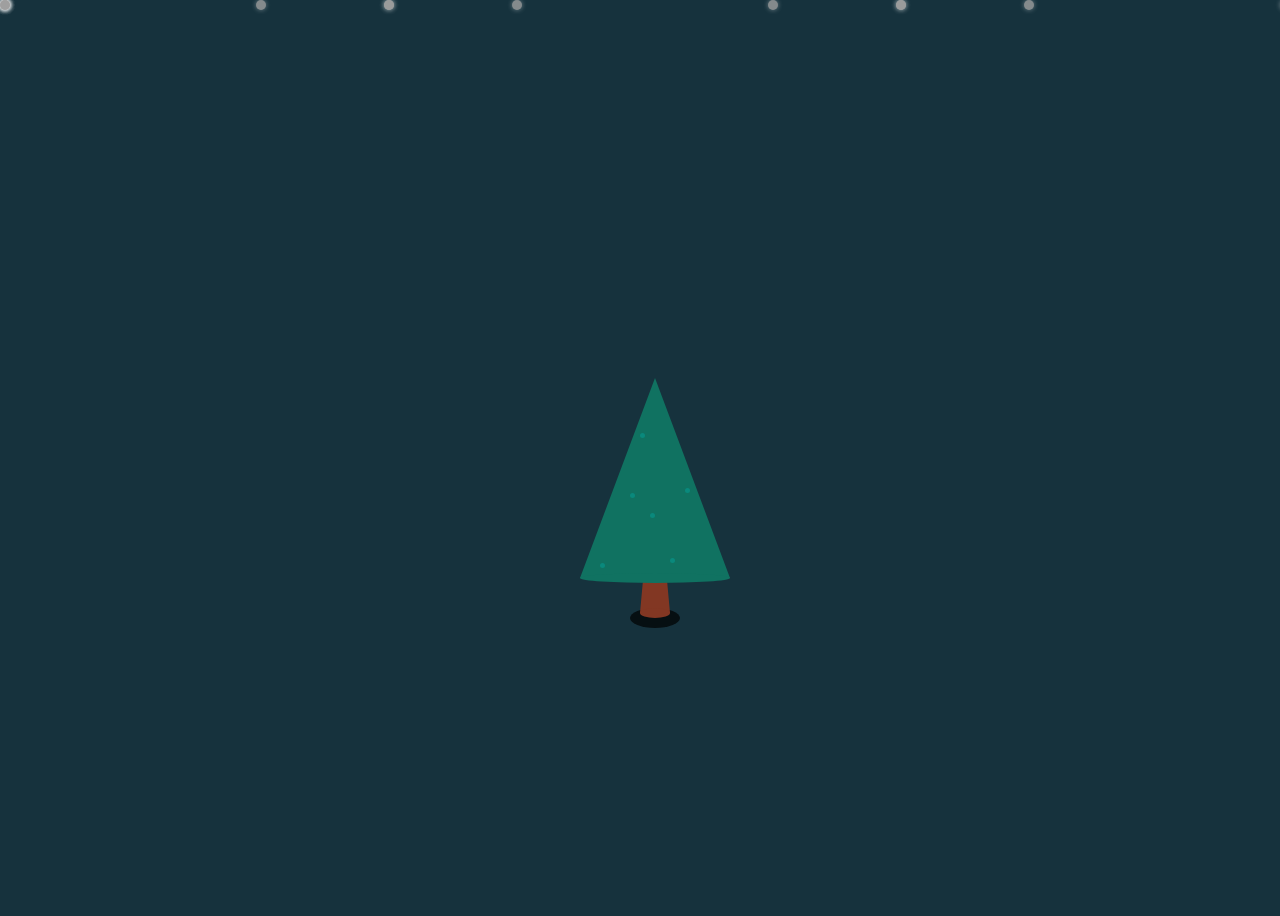
<file: index.html>
<!DOCTYPE html>
<html lang="en">
<head>
    <meta charset="UTF-8">
    <meta name="viewport" content="width=device-width, initial-scale=1.0">
    <title>Cây Thông Noel</title>
    <link rel="stylesheet" href="style5.css">
</head>
<body>
<div id="christmas-tree" class="christmas-tree">
    <div class="tree">
      <div class="tree-details"></div>
    </div>
    <div class="lights">
      <div class="row-one"></div>
      <div class="row-two"></div>
    </div>
    <div class="snowfall">
      <div class="snowflake"></div>
      <div class="snowflake"></div>
      <div class="snowflake"></div>
      <div class="snowflake"></div>
      <div class="snowflake"></div>
      <div class="snowflake"></div>
      <div class="snowflake"></div>
      <div class="snowflake"></div>
      <div class="snowflake"></div>
      <div class="snowflake"></div>
      <div class="snowflake"></div>
      <div class="snowflake"></div>
      <div class="snowflake"></div>
      <div class="snowflake"></div>
      <div class="snowflake"></div>
      <div class="snowflake"></div>
      <div class="snowflake"></div>
    </div>
    <div class="balls"></div>
    <div class="star"></div>
    <div class="shadow"></div>
  </div>
<body>
<html>
</file>
<file: style5.css>
body {
    display: flex;
    height: 100vh;
    align-items: center;
    justify-content: center;
    background-color: #16323d;}
  
  .christmas-tree {
    position: relative;
    top:100px;
    cursor: pointer;
  }
  
  .tree {
    position: absolute;
    width: 20px;
    border-right: 5px solid transparent;
    border-left: 5px solid transparent;
    border-bottom: 55px solid #823723;
    height:0;
    animation: drop 1s linear;
  }
  
  .tree:before {
    content:"";
    position: absolute;
    background-color: #823723;
    border-radius: 50%;
    width: 30px;
    height:10px;
    top:50px;
    left:-5px;
  }
  
  .tree:after {
    content:"";
    position: absolute;
    border-right: 75px solid transparent;
    border-left: 75px solid transparent;
    border-bottom: 200px solid #107261;
    width:0;
    height:0;
    top:-180px;
    left:-65px;
  }
  
  .tree-details {
    position: absolute;
    width: 150px;
    height: 10px;
    background-color: #107261;
    border-radius: 50%;
    top:15px;
    left:-65px;
    z-index:1;
  }
  
  .tree-details:before {
    content:"";
    position: absolute;
    background-color: #0a897c;
    border-radius:50%;
    width: 5px;
    height: 5px;
    top:-10px;
    left:20px;
    box-shadow: 50px -50px #0a897c, 30px -70px #0a897c, 40px -130px #0a897c, 70px -5px #0a897c, 85px -75px #0a897c;
  }
  
  .lights {
    position: absolute;
    opacity:0;
    animation: light 2s linear infinite, drop 1s linear .5s forwards;
  }
  
  @keyframes light {
    0% {filter: drop-shadow(0 0 2px #fefae0) brightness(1);}
    50% {filter: drop-shadow(0 0 5px #fefae0) brightness(1.35);}
    100% {filter: drop-shadow(0 0 2px #fefae0) brightness(1);}
  }
  
  .row-one {
    position: absolute;
    background-color: #e9d8a6;
    border-radius:50%;
    width:10px;
    height:10px;
    top: -120px;
    left: -15px;
    box-shadow: 10px 10px #e9d8a6, 25px 15px #e9d8a6, 40px 18px #e9d8a6, 54px 15px #e9d8a6;
  }
  
  .row-two {
    position: absolute;
    background-color: #e9d8a6;
    border-radius:50%;
    width:10px;
    height:10px;
    left:-42px;
    top:-45px;
    box-shadow: 10px 10px #e9d8a6, 25px 17px #e9d8a6, 40px 24px #e9d8a6, 55px 28px #e9d8a6, 70px 30px #e9d8a6, 85px 29px #e9d8a6, 100px 25px #e9d8a6, 112px 20px #e9d8a6;
  }
  
  .snowfall {
    position: fixed;
    top: 0;
    left: 0;
    width: 100vw;
    height: 100vh;
    pointer-events: none;
}

.snowflake {
    position: absolute;
    width: 10px;
    height: 10px;
    background-color: #a0a0a0;
    border-radius: 50%;
    opacity: 0.8;
    box-shadow: 0 0 5px rgba(255, 255, 255, 0.5);
    animation: fall 3s linear infinite;
}

@keyframes fall {
    0% { transform: translateY(-100vh) rotate(0deg); }
    100% { transform: translateY(110vh) rotate(360deg); }
}

/* Add styles for additional snowflakes as needed */
.snowflake:nth-child(2) {
    left: 20vw;
    animation-duration: 7s; /* Adjust the animation duration as needed */
}

.snowflake:nth-child(3) {
    left: 40vw;
    animation-duration: 6s; /* Adjust the animation duration as needed */
}

.snowflake:nth-child(4) {
    left: 60vw;
    animation-duration: 8s; /* Adjust the animation duration as needed */
}

.snowflake:nth-child(5) {
  left: 80vw;
  animation-duration: 5s; /* Adjust the animation duration as needed */
}

.snowflake:nth-child(6) {
  left: 100vw;
  animation-duration: 4s; /* Adjust the animation duration as needed */
}

.snowflake:nth-child(7) {
  left: 30vw;
  animation-duration: 5s; /* Adjust the animation duration as needed */
}
.snowflake:nth-child(8) {
  left: 30vw;
  animation-duration: 7s; /* Adjust the animation duration as needed */
}

.snowflake:nth-child(9) {
  left: 70vw;
  animation-duration: 4s; /* Adjust the animation duration as needed */
}

.snowflake:nth-child(10) {
  left: 70vw;
  animation-duration: 8s; /* Adjust the animation duration as needed */
}

  .balls {
    position: absolute;
    background-color: #f34653;
    width:15px;
    height: 15px;
    border-radius:50%;
    z-index:2;
    opacity:0;
    box-shadow: -20px -55px #f34653, 25px -70px #f34653;
    animation: drop 1s linear 1s forwards;
  }
  
  .balls:before {
    content:"";
    position: absolute;
    background-color: #f34653;
    width:13px;
    height: 13px;
    border-radius:50%;
    left:-40px;
    top:-10px;
    box-shadow: 100px 10px #f34653, 25px -80px #f34653, 60px -120px #f34653;
  }
  
  .balls:after {
    content:"";
    position: absolute;
    background-color: #94d2bd;
    width:10px;
    height: 10px;
    border-radius:50%;
    top:-40px;
    left:40px;
    box-shadow: -35px -35px #94d2bd, -35px -105px #94d2bd, -60px 45px #94d2bd;
  }
  
  .star {
    position: absolute;
    display: block;
    width: 0px;
    height: 0px;
    border-right: 25px solid transparent;
    border-bottom: 17.5px solid #f9c819;
    border-left: 25px solid transparent;
    transform: rotate(-35deg);
    top:-190px;
    left:-9px;
    opacity:0;
    animation: dropStar 1s linear 1.5s forwards;
      }
  
  .star:before {
        border-bottom: 20px solid #f9c819;
        border-left: 7.5px solid transparent;
        border-right: 7.5px solid transparent;
        position: absolute;
        height: 0;
        width: 0;
        top: -12.5px;
        left: -17.5px;
        display: block;
        content: '';
        transform: rotate(-35deg);
      }
  
  .star:after {
        position: absolute;
        display: block;
        top: 0.75px;
        left: -26.25px;
        width: 0px;
        height: 0px;
        border-right: 25px solid transparent;
        border-bottom: 17.5px solid #f9c819;
        border-left: 25px solid transparent;
        transform: rotate(-70deg);
        content: '';
      }
     
      @keyframes drop {
    0% {transform: translateY(-470px) scaleY(0.9); opacity: 0;}
    5% {opacity: 1;}
    50% {transform: translateY(0px) scaleY(1); opacity: 1;}
    65% {transform: translateY(-15px) scaleY(0.9); opacity: 1;}
    75% {transform: translateY(-18px) scaleY(0.9); opacity: 1;}
    100% {transform: translateY(0px) scaleY(1); opacity: 1;}
  }
  
     @keyframes dropStar {
    0% {transform: translateY(-470px) scaleY(0.9) rotate(-35deg); opacity: 0;}
    5% {opacity: 1;}
    50% {transform: translateY(0px) scaleY(1) rotate(-35deg); opacity: 1;}
    65% {transform: translateY(-15px) scaleY(0.9) rotate(-35deg); opacity: 1;}
    75% {transform: translateY(-18px) scaleY(0.9) rotate(-35deg); opacity: 1;}
    100% {transform: translateY(0px) scaleY(1) rotate(-35deg); opacity: 1;}
    100% {transform: translateY(0px) scaleY(1) rotate(-35deg); opacity: 1;}
  }
  
  .shadow {
    position: absolute;
    border-radius: 50%;
    background-color: rgba(0,0,0,0.7);
    width: 50px;
    height: 20px;
    z-index:-1;
    top:50px;
    left:-10px;
    animation: scale .5s linear forwards;
  }
  
  @keyframes scale {
    0% {transform: scaleX(1);}
    100% {transform: scaleX(3);}
  }
  
  footer {
    position: fixed;
    bottom: 0;
    width: 100%;
    color: white;
    background: dimgray;
    height: 70px;
  }
  
  footer h4 {
    padding-left: 25px;
    padding-top: 15px;
  }
</file>
